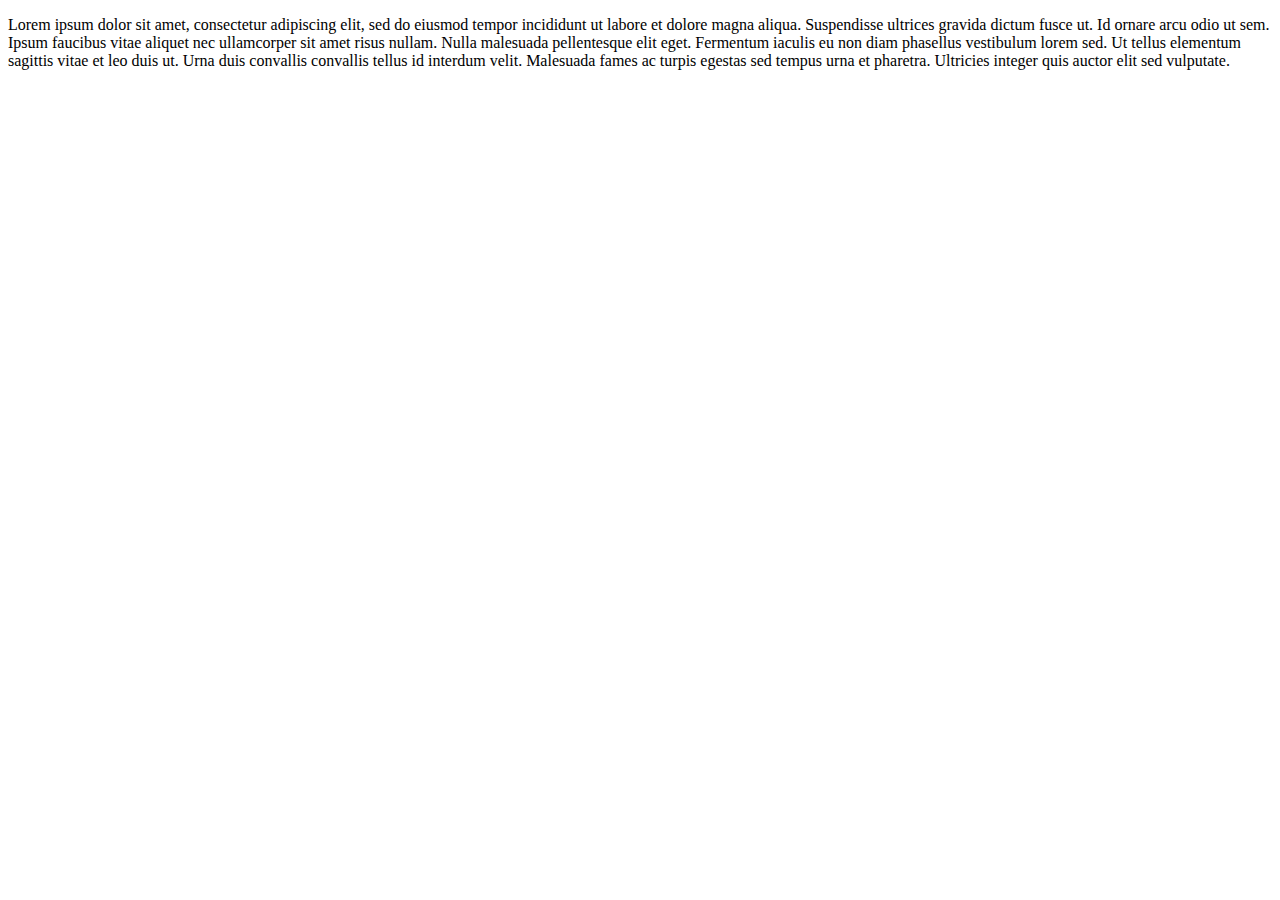
<file: src/com/cogent/week05/day24/index.html>
<!DOCTYPE html>
<html lang="en">
<head>
    <meta charset="UTF-8">
    <title>Title</title>
</head>
<body>
    <p>Lorem ipsum dolor sit amet, consectetur adipiscing elit, sed do eiusmod tempor incididunt ut labore et dolore magna aliqua. Suspendisse ultrices gravida dictum fusce ut. Id ornare arcu odio ut sem. Ipsum faucibus vitae aliquet nec ullamcorper sit amet risus nullam. Nulla malesuada pellentesque elit eget. Fermentum iaculis eu non diam phasellus vestibulum lorem sed. Ut tellus elementum sagittis vitae et leo duis ut. Urna duis convallis convallis tellus id interdum velit. Malesuada fames ac turpis egestas sed tempus urna et pharetra. Ultricies integer quis auctor elit sed vulputate.</p>

</body>
</html>
</file>
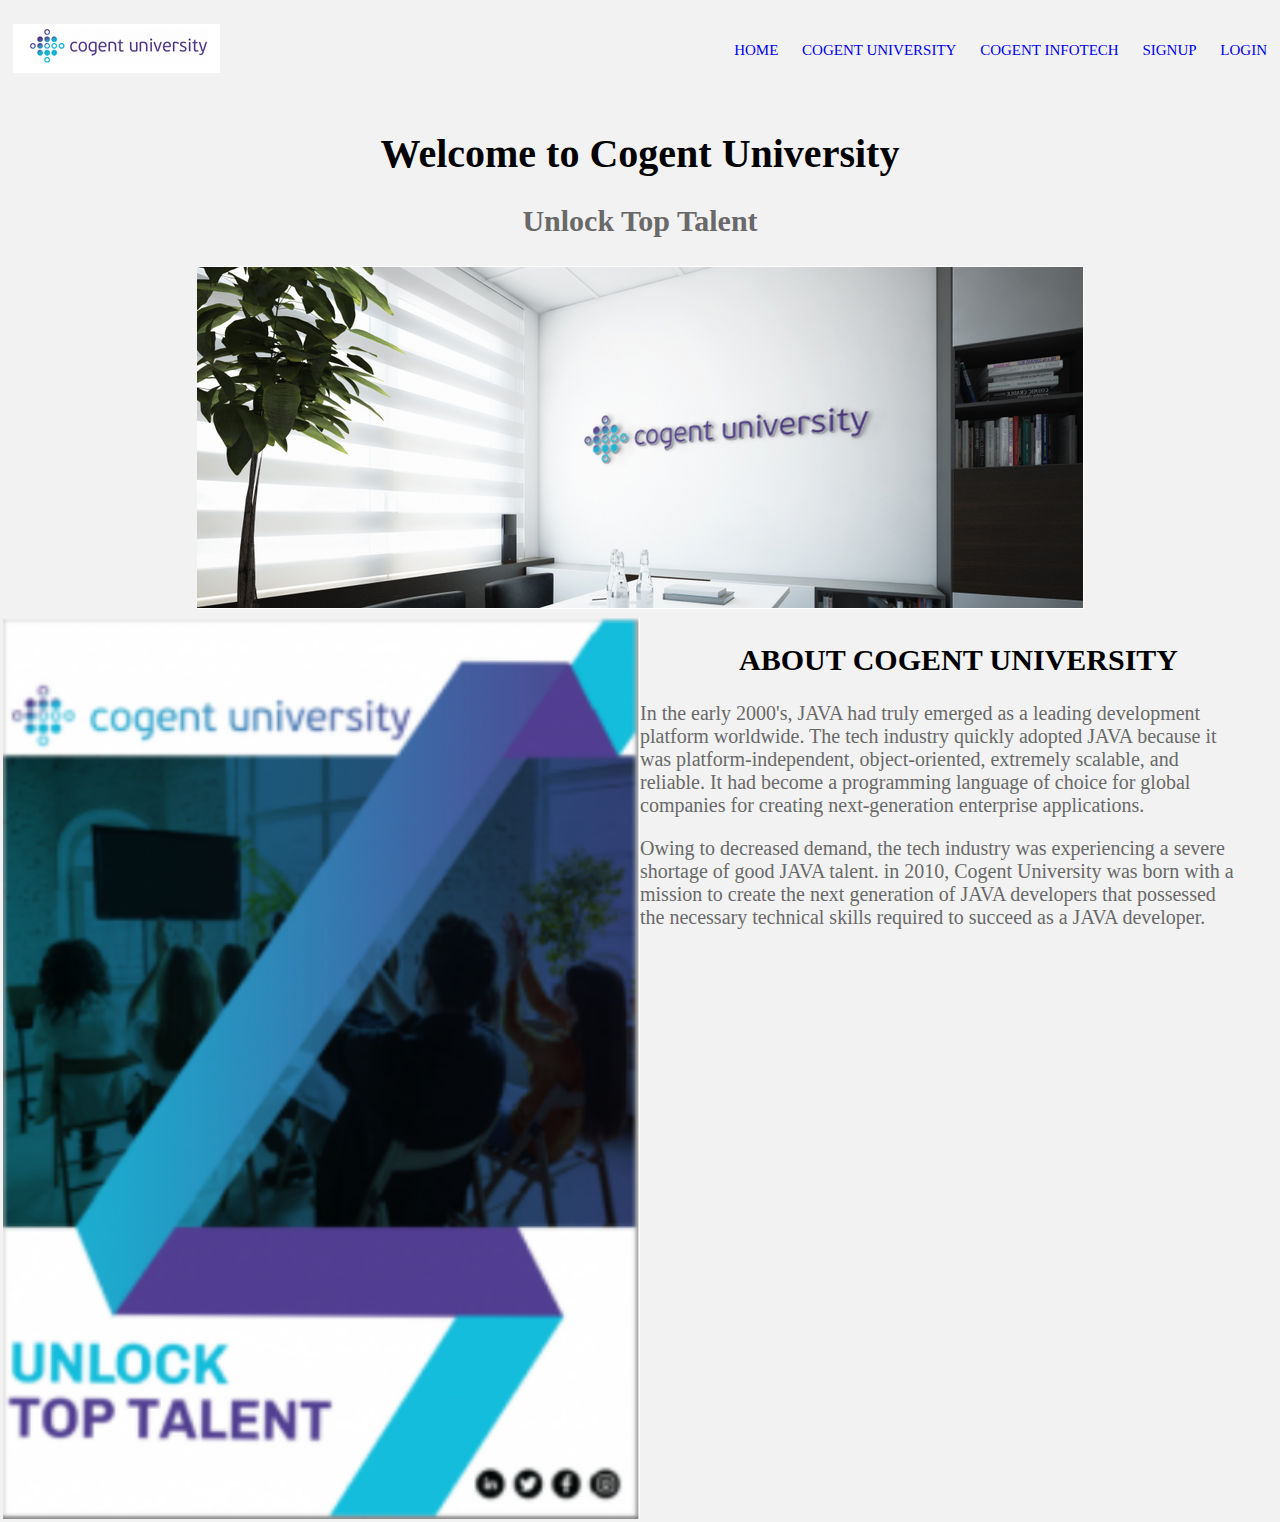
<file: src/com/cogent/week05/day25/cogentPage/index.html>
<!DOCTYPE html>
<html lang="en">
<head>
    <meta charset="UTF-8">
    <title>CogentUniversity</title>
    <link href="styles.css" rel="stylesheet"/>
</head>
<body>
    <table>
        <tr>
            <td>
                <a href="index.html"><img src="images/cogentLogo.PNG" alt=""></a>
            </td>
            <td class="header">
                <a href="index.html">HOME</a>
                <a href="https://www.cogentinfo.com/cogent-university">COGENT UNIVERSITY</a>
                <a href="https://www.cogentinfo.com/">COGENT INFOTECH</a>
                <a href="signup.html">SIGNUP</a>
                <a href="login.html">LOGIN</a>
            </td>
        </tr>
    </table>
    <table class="info-panel">
        <tr>
            <td class="hero">
                <h1>Welcome to Cogent University</h1>
                <h2 class="hero-subheading">Unlock Top Talent</h2>
            </td>
        </tr>
        <tr>
            <td class="banner-img">
                <img src="images/cogentIndexImg1.PNG" alt="">
            </td>
        </tr>
        <tr>
            <td class="about-section">
                <img src="images/cogentIndexImg2.PNG" alt="">
                <h2>ABOUT COGENT UNIVERSITY</h2>
                <blockquote>In the early 2000's, JAVA had truly emerged as a leading development platform worldwide. The tech industry quickly adopted JAVA because it was platform-independent, object-oriented, extremely scalable, and reliable. It had become a programming language of choice for global companies for creating next-generation enterprise applications. </blockquote>
                <blockquote>Owing to decreased demand, the tech industry was experiencing a severe shortage of good JAVA talent. in 2010, Cogent University was born with a mission to create the next generation of JAVA developers that possessed the necessary technical skills required to succeed as a JAVA developer.</blockquote>
            </td>
        </tr>
    </table>
</body>
</html>
</file>
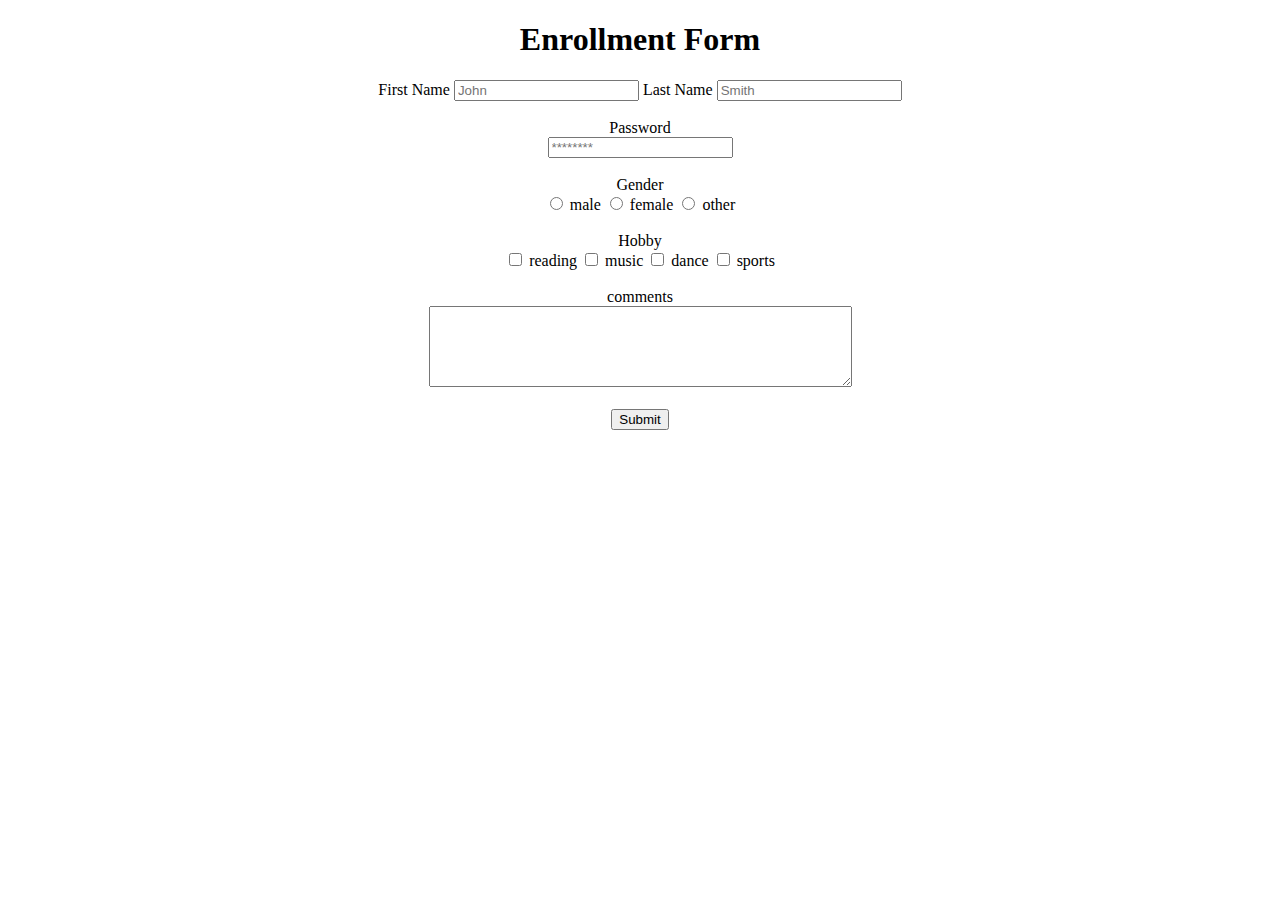
<file: src/com/cogent/week05/day25/form.html>
<!DOCTYPE html>
<html lang="en">
<head>
    <meta charset="UTF-8">
    <title>Title</title>
</head>
<body>
<form action="submit">
    <h1>
        <center>Enrollment Form</center>
    </h1>
    <center>
        <div>
            <label for="first_name">First Name</label>
            <input type="text" id="first_name" name="firstName" placeholder="John">
            <label for="last_name">Last Name</label>
            <input type="text" id="last_name" name="lastName" placeholder="Smith">
        </div>
        <br>
        <label for="password">Password</label>
        <div>
            <input type="password" id="password" name="password" placeholder="********">
        </div>
        <br>
        <label>Gender</label>
        <div>
            <input type="radio" id="genderM" value="male" name="gender">
            <label for="genderM">male</label>
            <input type="radio" id="genderF" value="female" name="gender">
            <label for="genderF">female</label>
            <input type="radio" id="genderO" value="other" name="gender">
            <label for="genderO">other</label>
        </div>
        <br>
        <label>Hobby</label>
        <div>
            <input type="checkbox" id="reading" value="reading" name="hobby">
            <label for="reading">reading</label>
            <input type="checkbox" id="music" value="music" name="hobby">
            <label for="music">music</label>
            <input type="checkbox" id="dance" value="dance" name="hobby">
            <label for="dance">dance</label>
            <input type="checkbox" id="sports" value="sports" name="hobby">
            <label for="sports">sports</label>
        </div>
        <br>
        <label for="comments">comments</label>
        <div>
            <textarea id="comments" name="comments" rows="5" cols="50"></textarea>
        </div>
        <br>
        <button type="submit">Submit</button>
    </center>
</form>
</body>
</html>
</file>
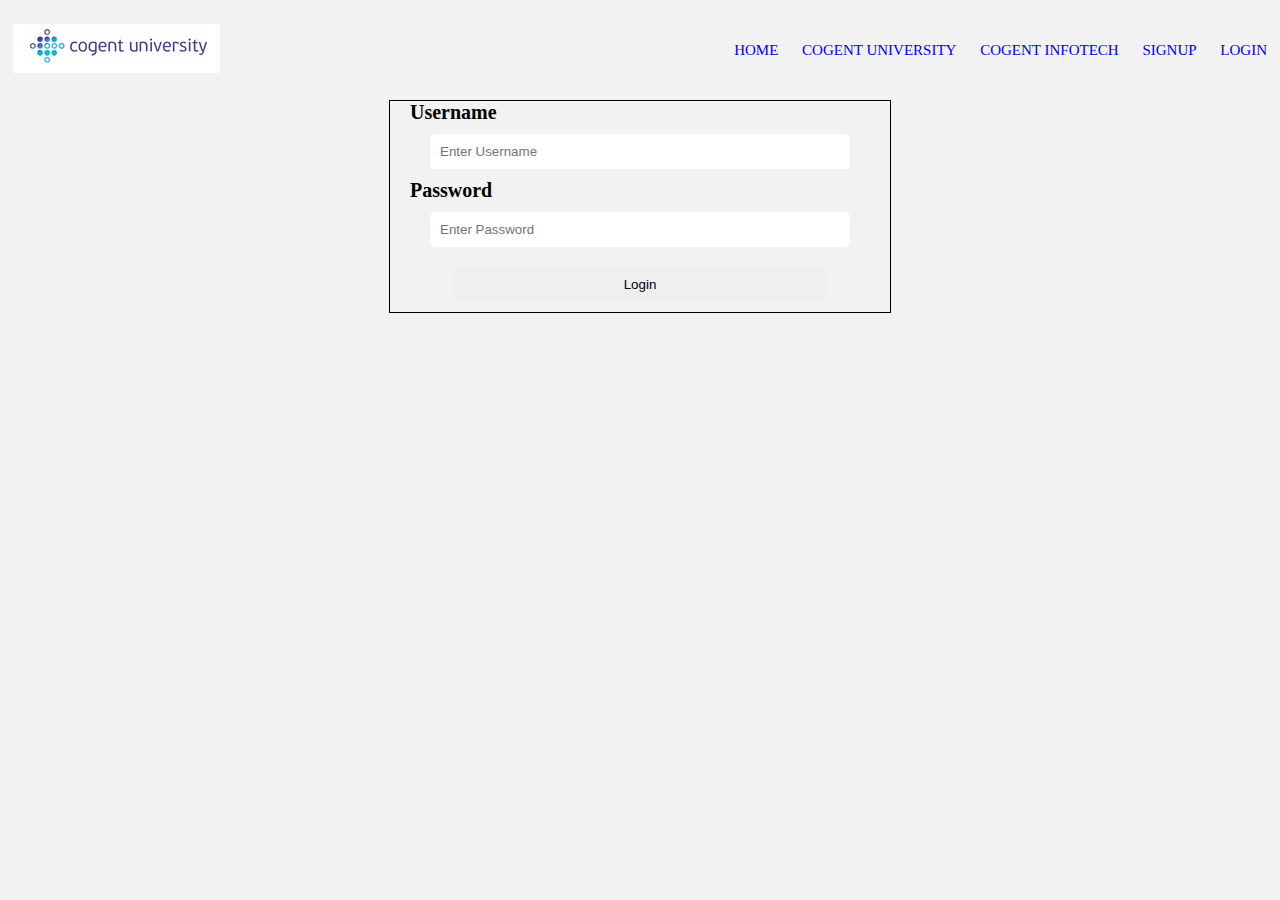
<file: src/com/cogent/week05/day25/cogentPage/login.html>
<!DOCTYPE html>
<html lang="en">
<head>
    <meta charset="UTF-8">
    <title>Login</title>
    <link href="styles.css" rel="stylesheet"/>
</head>
<body>
    <table>
        <tr>
            <td>
                <a href="index.html"><img src="images/cogentLogo.PNG" alt=""></a>
            </td>
            <td class="header">
                <a href="index.html">HOME</a>
                <a href="https://www.cogentinfo.com/cogent-university">COGENT UNIVERSITY</a>
                <a href="https://www.cogentinfo.com/">COGENT INFOTECH</a>
                <a href="signup.html">SIGNUP</a>
                <a href="login.html">LOGIN</a>
            </td>
        </tr>
    </table>
        <form method="post" class="login-form">
            <div>
                <label for="username"><b>Username</b></label>
                <br>
                <input type="text" id="username" placeholder="Enter Username" name="uname" required>
                <br>
                <label for="password"><b>Password</b></label>
                <br>
                <input type="password" id="password"  placeholder="Enter Password" name="psw" required>
                <br>
                <button type="submit">Login</button>
            </div>
        </form>
</body>
</html>
</file>
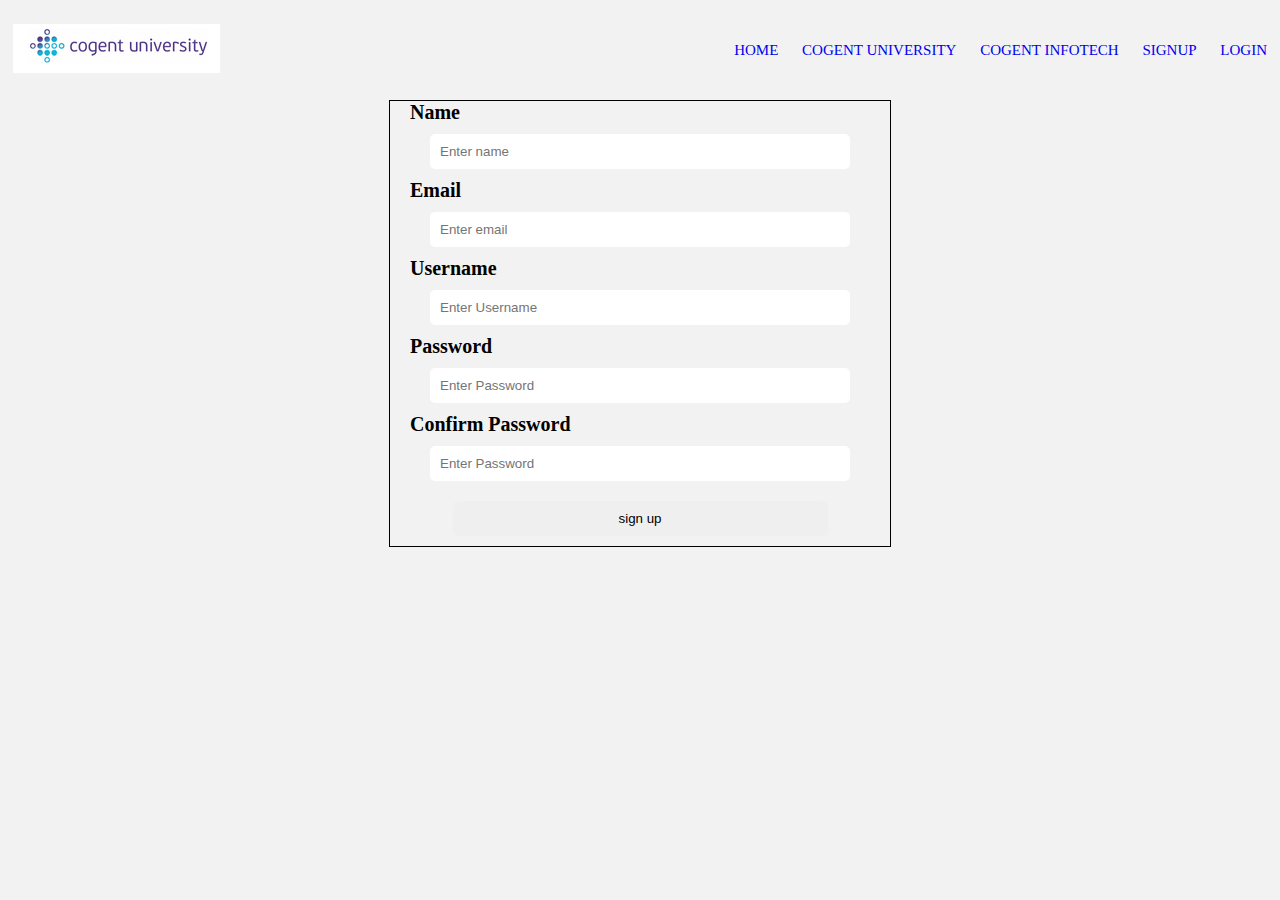
<file: src/com/cogent/week05/day25/cogentPage/signup.html>
<!DOCTYPE html>
<html lang="en">
<head>
    <meta charset="UTF-8">
    <title>signup</title>
    <link href="styles.css" rel="stylesheet"/>
</head>
<body>
    <table>
        <tr>
            <td>
                <a href="index.html"><img src="images/cogentLogo.PNG" alt=""></a>
            </td>
            <td class="header">
                <a href="index.html">HOME</a>
                <a href="https://www.cogentinfo.com/cogent-university">COGENT UNIVERSITY</a>
                <a href="https://www.cogentinfo.com/">COGENT INFOTECH</a>
                <a href="signup.html">SIGNUP</a>
                <a href="login.html">LOGIN</a>
            </td>
        </tr>
    </table>
    <form method="post" class="login-form">
        <div>
            <div>
                <label for="name"><b>Name</b></label>
                <br>
                <input type="text" id="name" placeholder="Enter name" name="name" required>
                <br>
            </div>
            <div>
                <label for="email"><b>Email</b></label>
                <br>
                <input type="text" id="email" placeholder="Enter email" name="email" required>
                <br>
            </div>
            <div>
                <label for="username"><b>Username</b></label>
                <br>
                <input type="text" id="username" placeholder="Enter Username" name="uname" required>
                <br>
            </div>
            <div>
                <label for="password"><b>Password</b></label>
                <br>
                <input type="password" id="password" placeholder="Enter Password" name="psw" required>
                <br>
            </div>
            <div>
                <label for="Confirm Password"><b>Confirm Password</b></label>
                <br>
                <input type="password" id="Confirm Password" placeholder="Enter Password" name="psw" required>
                <br>
            </div>
                <button type="submit">sign up</button>
        </div>
    </form>
</body>
</html>
</file>
<file: src/com/cogent/week05/day25/cogentPage/styles.css>
body, html {
    background-color: #f2f2f2;
    height:100%;
    width:100%;
    margin:0;
}

table {
    width: 100%;
    height: 100px;
}

a {
    text-decoration: none;
    padding: 10px;
}

a:hover {
    color: #9265c9;
}

.header {
    text-align: right;
    font-size: 15px;
}

.hero {
    text-align: center;
}

.hero-subheading {
    font-weight: bold;
    color: #696969;
}

.banner-img {
    align-items: center;
    display: block;
    margin-left: auto;
    margin-right: auto;
    width: 95%;
}

.info-panel {
    text-align: center;
    font-size: 20px;
    color: #000000;
}

.about-section {
    width: 100%;
    text-align: center;
    font-size: 20px;
    color: #000000;
}
.about-section img {
    float: left;
    width: 50%;
    height: 75%;
}
.about-section p {
    float: right;
    width: 50%;
    font-size: 15px;
    color: #696969;
}

blockquote {
    font-size: 20px;
    color: #696969;
    text-align: left;
    margin-left: 20px;
}

form {
    display:table;
    margin:auto;
}

.login-form {
    text-align: center;
    width: 500px;
    border: 1px solid #000000;
}

.login-form label {
    font-size: 20px;
    color: #000000;
    float: left;
    margin-left: 20px;
}

.login-form input {
    width: 80%;
    padding: 10px;
    margin: 10px;
    border: none;
    border-radius: 5px;
}

button {
    width: 75%;
    padding: 10px;
    margin: 10px;
    border: none;
    border-radius: 5px;
}
</file>
